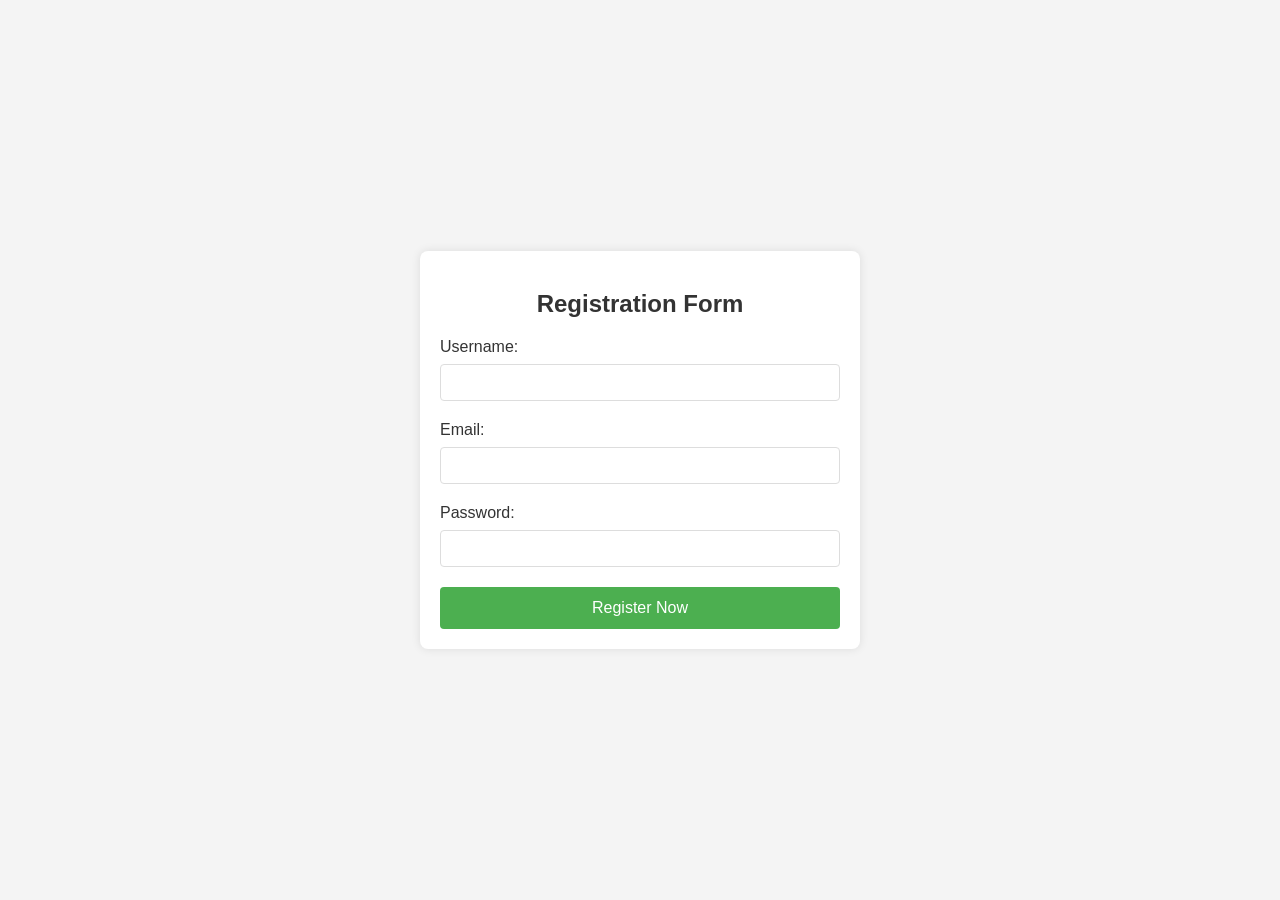
<file: Project2.html>
<!DOCTYPE html>
<html lang="en">
  <head>
    <meta charset="UTF-8" />
    <meta name="viewport" content="width=device-width, initial-scale=1.0" />
    <link rel="stylesheet" href="Project2.css" />
    <title>Registration Form</title>
  </head>
  <body>
    <div class="container">
      <form id="registrationForm">
        <h2>Registration Form</h2>

        <div class="form-group">
          <label for="username">Username:</label>
          <input type="text" id="username" name="username" required />
        </div>

        <div class="form-group">
          <label for="email">Email:</label>
          <input type="email" id="email" name="email" required />
        </div>

        <div class="form-group">
          <label for="password">Password:</label>
          <input type="password" id="password" name="password" required />
        </div>

        <button type="submit">Register Now</button>
      </form>
    </div>
  </body>
</html>
</file>
<file: Project2.css>
body {
  font-family: "Arial", sans-serif;
  background-color: #f4f4f4;
  margin: 0;
}

.container {
  display: flex;
  justify-content: center;
  align-items: center;
  height: 100vh;
}

form {
  max-width: 400px;
  width: 100%;
  padding: 20px;
  background-color: #fff;
  border-radius: 8px;
  box-shadow: 0 0 10px rgba(0, 0, 0, 0.1);
}

h2 {
  text-align: center;
  margin-bottom: 20px;
  color: #333;
}

.form-group {
  margin-bottom: 20px;
}

label {
  display: block;
  margin-bottom: 8px;
  color: #333;
}

input {
  width: 100%;
  padding: 10px;
  border: 1px solid #ddd;
  border-radius: 4px;
  box-sizing: border-box;
}

button {
  background-color: #4caf50;
  color: #fff;
  padding: 12px;
  border: none;
  border-radius: 4px;
  cursor: pointer;
  width: 100%;
  font-size: 16px;
}

/* Responsive Design */
@media only screen and (max-width: 600px) {
  form {
    max-width: 100%;
  }
}
</file>
